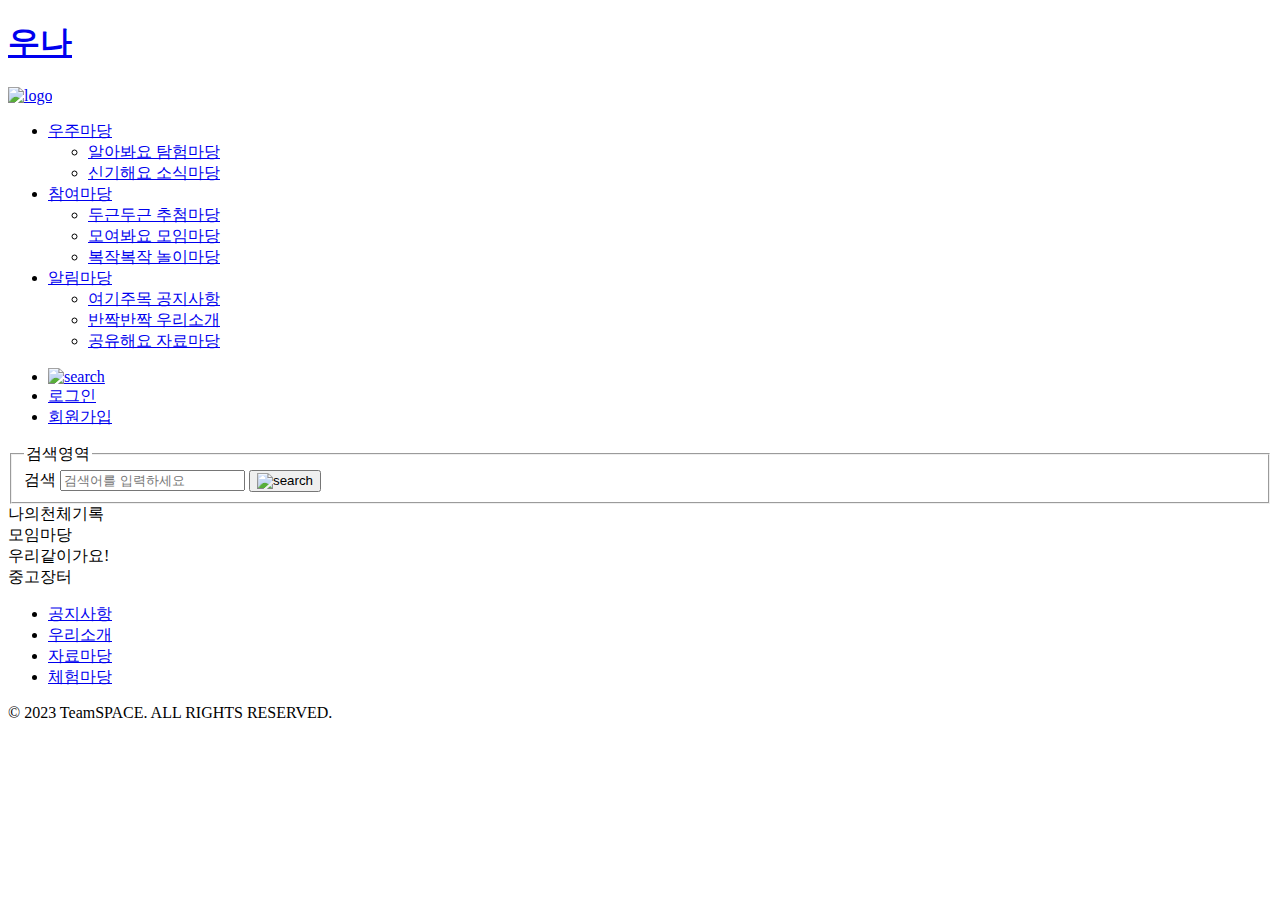
<file: src/main/resources/templates/index.html>
<!DOCTYPE html>
<html lang="en" xmlns:th="http://www.thymeleaf.org">
<head>
    <meta charset="UTF-8">
    <title>paging</title>
    <link rel="stylesheet" th:href="@{/css/reset.css}"/>
    <link rel="stylesheet" th:href="@{/css/header_footer.css}"/>
    <link rel="stylesheet" th:href="@{/css/index.css}"/>
    <link rel="shortcut icon" type="image/icon" sizes="32*32" th:href="@{/images/header/logoSample2.png}"/>
    <!-- jquery cdn -->
    <script src="https://code.jquery.com/jquery-3.6.3.min.js" integrity="sha256-pvPw+upLPUjgMXY0G+8O0xUf+/Im1MZjXxxgOcBQBXU=" crossorigin="anonymous"></script>
    <script th:src="@{/js/header_footer.js}"></script>
    <script th:src="@{/js/index.js}"></script>
</head>
<body>

<!-------------------- [S] #wrap -------------------->
<div id="wrap">

    <!---------- [S] header ---------->
    <header>
        <div class="home">
            <h1>
                <a href="#">우나</a>
            </h1>
            <div class="logo">
                <a href="#">
                    <img class="main_logo_img" th:src="@{/images/header/logoSample2.png}" alt="logo">
                </a>
            </div>
        </div>
        <nav>
            <ul class="tMenu">
                <li class="menu menu1">
                    <a href="#" class="hover_a hover_a1">우주마당</a>
                    <ul class="subMenu subMenu1">
                        <li class="smenu"><a href="#">알아봐요 탐험마당</a></li>
                        <li class="smenu"><a href="#">신기해요 소식마당</a></li>
                    </ul>
                </li>
                <li id="top_menu2" class="menu menu2">
                    <a href="#" class="hover_a hover_a2" >참여마당</a>
                    <ul class="subMenu subMenu2">
                        <li class="smenu"><a href="#">두근두근 추첨마당</a></li>
                        <li class="smenu"><a href="http://localhost:8082/">모여봐요 모임마당</a></li>
                        <li class="smenu"><a href="#">복작복작 놀이마당</a></li>
                    </ul>
                </li>
                <li class="menu menu3">
                    <a href="#" class="hover_a hover_a3">알림마당</a>
                    <ul class="subMenu subMenu3">
                        <li class="smenu"><a href="#">여기주목 공지사항</a></li>
                        <li class="smenu"><a href="#">반짝반짝 우리소개</a></li>
                        <li class="smenu"><a href="#">공유해요 자료마당</a></li>
                    </ul>
                </li>
            </ul>
        </nav>
        <div id="login_area">
            <ul>
                <li class="srch_btn"><a href="#"><img class="srch_img" th:src="@{/images/search.png}" alt="search"></a></li>
                <li><a href="#">로그인</a></li>
                <li><a href="#">회원가입</a></li>
            </ul>
        </div>
        <div id="header_search">
            <form action="#" method="post" name="search">
                <fieldset>
                    <legend>검색영역</legend>
                    <label for="srch" class="hidden">검색</label>
                    <input type="search" id="srch" placeholder="검색어를 입력하세요">
                    <button type="submit" class="srch_btn"><img th:src="@{/images/search.png}" alt="search"></button>
                </fieldset>
            </form>
        </div>
    </header>
    <!---------- [E] header ---------->

    <!---------- [S] #container ---------->
    <div id="dep_menu_wrap">
        <div class="first_menu_wrap menu_wrap">
            <div class="hexagon hexagon_hover hexagon1">나의천체기록</div>
            <div class="hexagon hexagon2"><a href="#" class="hexagon_a"></a></div>
        </div>
        <div class="second_menu_wrap menu_wrap">
            <div class="hexagon hexagon3"></div>
            <div class="hexagon hexagon_title">모임마당</div> <!-- 타이틀은 hover시 효과없음 -->
            <div class="hexagon hexagon_hover hexagon5" onclick="pagingReq()">우리같이가요!</div>
        </div>
        <div class="third_menu_wrap menu_wrap">
            <div class="hexagon hexagon_hover hexagon6">중고장터</div>
            <div class="hexagon hexagon7"></div>
        </div>
    </div>

    <!---------- [E] container ---------->
    <!---------- [S] footer ---------->
    <footer>
        <div id="footer_link">
            <ul>
                <li><a href="#">공지사항</a></li>
                <li><a href="#">우리소개</a></li>
                <li><a href="#">자료마당</a></li>
                <li><a href="#">체험마당</a></li>
            </ul>
        </div>
        <p class="copyright">
            &copy; 2023 TeamSPACE. ALL RIGHTS RESERVED.
        </p>
    </footer>
    <!---------- [E] footer ---------->
</div>
<!-------------------- [E] #wrap -------------------->

</body>
    <script>
        // function saveReq() {
        //
        // }
        const saveReq = () => {
            location.href="/board/save";
        }
        const ListReq = () => {
            location.href="/board/";
        }

        const pagingReq = () => {
            location.href="/board/paging";
        }

    </script>
</html>
</file>
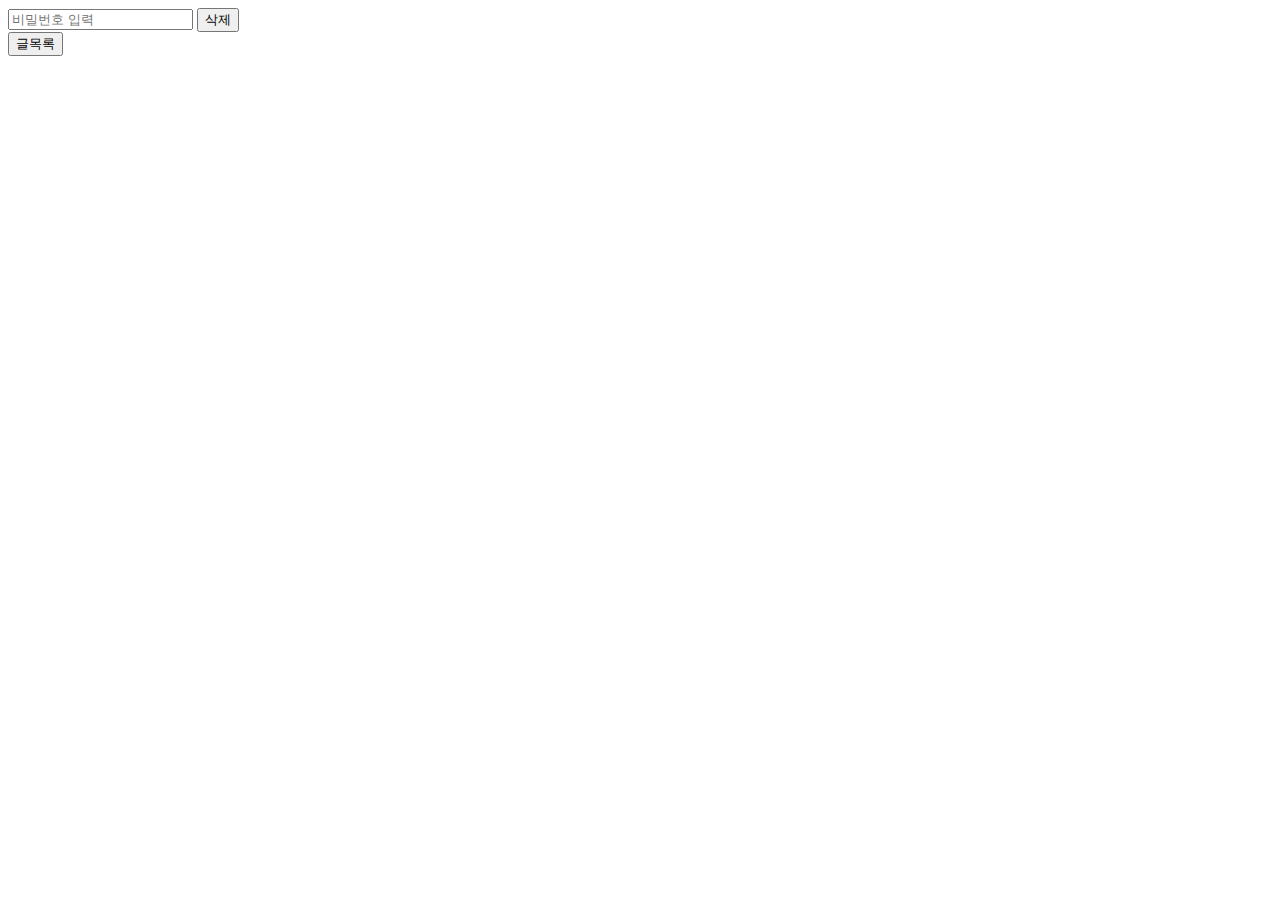
<file: src/main/resources/templates/delete.html>
<!DOCTYPE html>
<html lang="en" xmlns:th="http://www.thymeleaf.org">
<head>
    <meta charset="UTF-8">
    <title>delete</title>
    <link rel="stylesheet" th:href="@{/css/reset.css}"/>
    <link rel="stylesheet" th:href="@{/css/delete.css}"/>
    <link rel="shortcut icon" type="image/icon" sizes="32*32" th:href="@{/images/header/logoSample2.png}"/>
    <script src="https://code.jquery.com/jquery-3.6.3.min.js" integrity="sha256-pvPw+upLPUjgMXY0G+8O0xUf+/Im1MZjXxxgOcBQBXU=" crossorigin="anonymous"></script>
</head>
<body>
<form action="/board/delete" method="post" name="deleteForm">
    <input type="hidden" name="postId" th:value="${postId}">
    <input type="password" placeholder="비밀번호 입력" name="boardPass" id="boardPass" class="boardPass">
    <input type="button" value="삭제" class="on" onclick="boardDelete()">
    </form>

    <button onclick="listReq()" class="view_list">글목록</button>

</body>
<script th:inline="javascript">
    const boardDelete = () => {
        const pass = [[${boardDelete.boardPass}]]; <!-- db에서 가져온 기존 비밀번호-->
        const inputPass = document.getElementById("boardPass").value; <!-- 사용자가 입력한 비밀번호-->
        if (pass == inputPass) {
            document.deleteForm.submit();
        } else {
            alert("비밀번호가 일치하지 않습니다!");
        }
    }

    const listReq = () => {
        console.log("목록 요청");
        const page = [[${page}]];
        location.href = "/board/paging";
    }




</script>
</html>
</file>
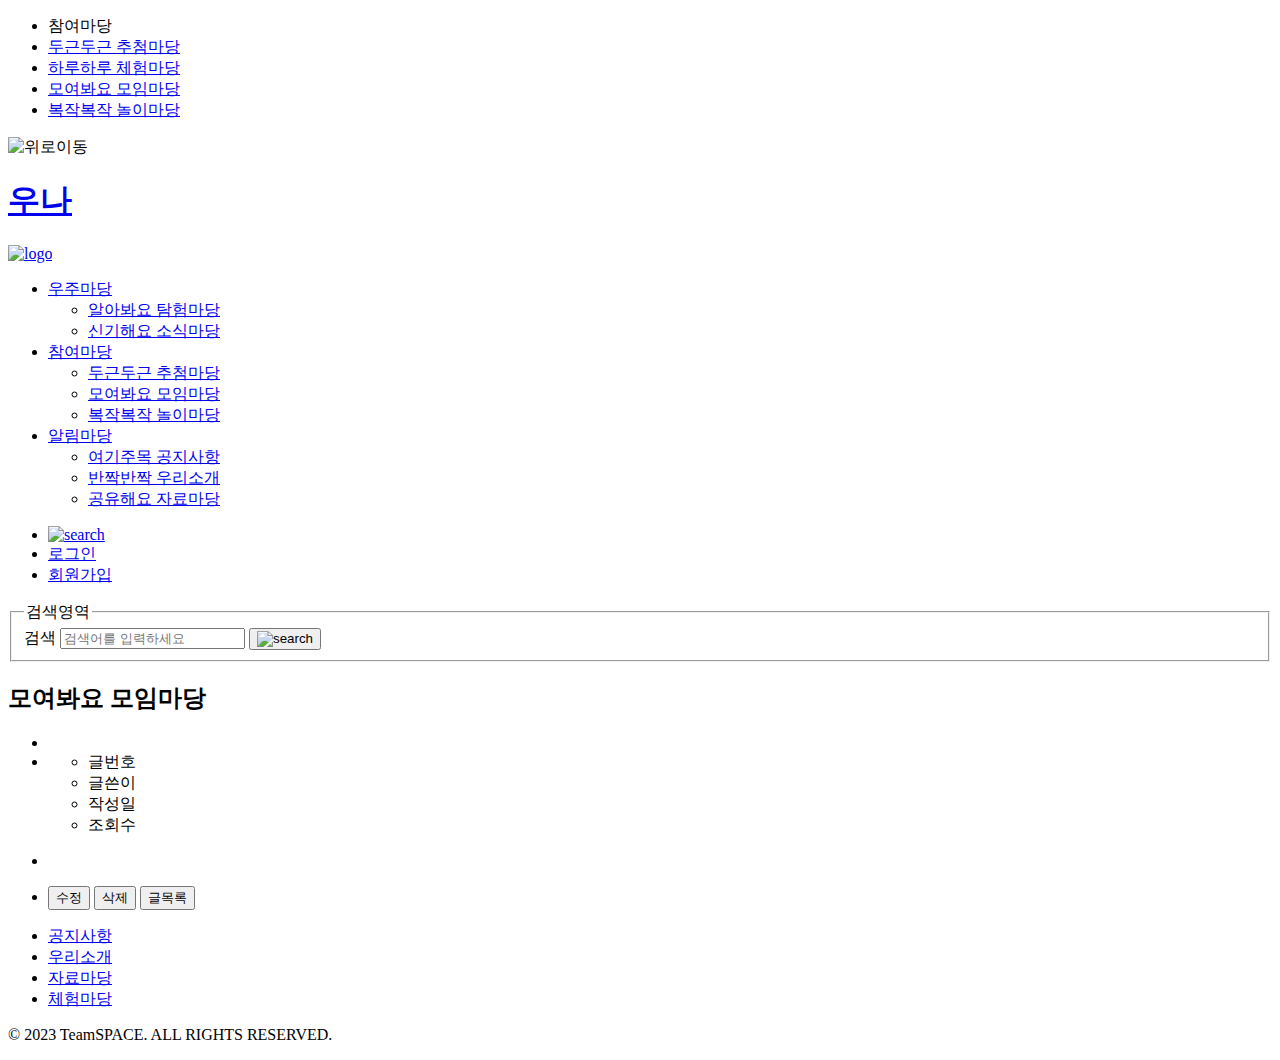
<file: src/main/resources/templates/detail.html>
<!DOCTYPE html>
<html lang="en" xmlns:th="http://www.thymeleaf.org">
<head>
  <meta charset="UTF-8">
  <title>detail</title>
  <link rel="stylesheet" th:href="@{/css/reset.css}"/>
  <link rel="stylesheet" th:href="@{/css/header_footer.css}"/>
  <link rel="stylesheet" th:href="@{/css/bookmark.css}"/>
  <link rel="stylesheet" th:href="@{/css/detail.css}"/>
  <link rel="shortcut icon" type="image/icon" sizes="32*32" th:href="@{/images/header/logoSample2.png}"/>
  <!-- jquery cdn -->
  <script src="https://code.jquery.com/jquery-3.6.3.min.js" integrity="sha256-pvPw+upLPUjgMXY0G+8O0xUf+/Im1MZjXxxgOcBQBXU=" crossorigin="anonymous"></script>
  <script th:src="@{/js/header_footer.js}"></script>
  <script th:src="@{/js/bookmark.js}"></script>
</head>
<body>

<!-------------------- [S] #wrap -------------------->
<div id="wrap">
  <!-- bookmark_menu -->
  <div id="bookmark_div_wrap">
    <ul id="bookmark_ul">
      <li class="bookmark_li bk_title">참여마당</li>
      <li class="bookmark_li bk_li_1"><a href="#">두근두근 추첨마당</a></li>
      <li class="bookmark_li bk_li_2"><a href="#">하루하루 체험마당</a></li>
      <li class="bookmark_li bk_li_3"><a href="http://localhost:8082/">모여봐요 모임마당</a></li>
      <li class="bookmark_li bk_li_4"><a href="#">복작복작 놀이마당</a></li>
    </ul>
    <!-- <div id="bookmark_sub_title"><span>참여마당</span></div> -->
  </div>
  <div id="go_up_div">
    <img th:src="@{/images/go_up.png}" alt="위로이동" class="go_up_img"/>
  </div>
  <!---------- [S] header ---------->
  <header>
    <div class="home">
      <h1>
        <a href="#">우나</a>
      </h1>
      <div class="logo">
        <a href="#">
          <img class="main_logo_img" th:src="@{/images/header/logoSample2.png}" alt="logo">
        </a>
      </div>
    </div>
    <nav>
      <ul class="tMenu">
        <li class="menu menu1">
          <a href="#" class="hover_a hover_a1">우주마당</a>
          <ul class="subMenu subMenu1">
            <li class="smenu"><a href="#">알아봐요 탐험마당</a></li>
            <li class="smenu"><a href="#">신기해요 소식마당</a></li>
          </ul>
        </li>
        <li id="top_menu2" class="menu menu2">
          <a href="#" class="hover_a hover_a2" >참여마당</a>
          <ul class="subMenu subMenu2">
            <li class="smenu"><a href="#">두근두근 추첨마당</a></li>
            <li class="smenu"><a href="http://localhost:8082/">모여봐요 모임마당</a></li>
            <li class="smenu"><a href="#">복작복작 놀이마당</a></li>
          </ul>
        </li>
        <li class="menu menu3">
          <a href="#" class="hover_a hover_a3">알림마당</a>
          <ul class="subMenu subMenu3">
            <li class="smenu"><a href="#">여기주목 공지사항</a></li>
            <li class="smenu"><a href="#">반짝반짝 우리소개</a></li>
            <li class="smenu"><a href="#">공유해요 자료마당</a></li>
          </ul>
        </li>
      </ul>
    </nav>
    <div id="login_area">
      <ul>
        <li class="srch_btn"><a href="#"><img class="srch_img" th:src="@{/images/search.png}" alt="search"></a></li>
        <li><a href="#">로그인</a></li>
        <li><a href="#">회원가입</a></li>
      </ul>
    </div>
    <div id="header_search">
      <form action="#" method="post" name="search">
        <fieldset>
          <legend>검색영역</legend>
          <label for="srch" class="hidden">검색</label>
          <input type="search" id="srch" placeholder="검색어를 입력하세요">
          <button type="submit" class="srch_btn"><img th:src="@{/images/search.png}" alt="search"></button>
        </fieldset>
      </form>
    </div>
  </header>
  <!---------- [E] header ---------->
  <!-- h2 title and BG img div -->
  <div id="title_bg_wrap" th:style=" 'background-image: url(/images/bg_sample3.jpg)' ">
    <h2 id="sub_page_h2">모여봐요 모임마당</h2>
  </div>
  <!---------- [S] #container ---------->

  <div class="view_wrap">
    <ul class="view_detail">
      <li class="view_title" th:text="${board.boardTitle}">

      </li>
      <li class="view_info">
        <ul class="view_info_detail">
          <li class="view_num">
            <span class="point">글번호</span>
            <span th:text="${board.id}"></span>
          </li>
          <li class="writer">
            <span class="point">글쓴이</span>
            <span th:text="${board.boardWriter}"></span>
          </li>
          <li class="write_date">
            <span class="point">작성일</span>
            <span th:text="${board.boardCreatedTime}"></span>
          </li>
          <li class="view_count">
            <span class="point">조회수</span>
            <span th:text="${board.boardHits}"></span>
          </li>
        </ul>
      </li>
      <li class="view_content" >
            <P th:text="${board.boardContents}"></P>
      </li>

      <li class="view_btn_wrap">
        <button onclick="updateReq()" class="view_modify">수정</button>
        <button onclick="deleteReq()" class="view_delete">삭제</button>
        <button onclick="listReq()" class="view_list">글목록</button>
      </li>
    </ul>
  </div>

  <!---------- [E] container ---------->
  <!---------- [S] footer ---------->
  <footer>
    <div id="footer_link">
      <ul>
        <li><a href="#">공지사항</a></li>
        <li><a href="#">우리소개</a></li>
        <li><a href="#">자료마당</a></li>
        <li><a href="#">체험마당</a></li>
      </ul>
    </div>
    <p class="copyright">
      &copy; 2023 TeamSPACE. ALL RIGHTS RESERVED.
    </p>
  </footer>
  <!---------- [E] footer ---------->
</div>
<!-------------------- [E] #wrap -------------------->


</body>
<script th:inline="javascript">
  const listReq = () => {
    console.log("목록 요청");
    const page = [[${page}]];
    location.href = "/board/paging?page="+page;
  }
  const updateReq = () => {
    console.log("수정 요청");
    const id = [[${board.id}]];
    location.href = "/board/update/" + id;
  }

  const deleteReq = () => {
    console.log("삭제 요청");
    const id = [[${board.id}]];
    location.href = "/board/delete/" + id;
  }
</script>
</html>
</file>
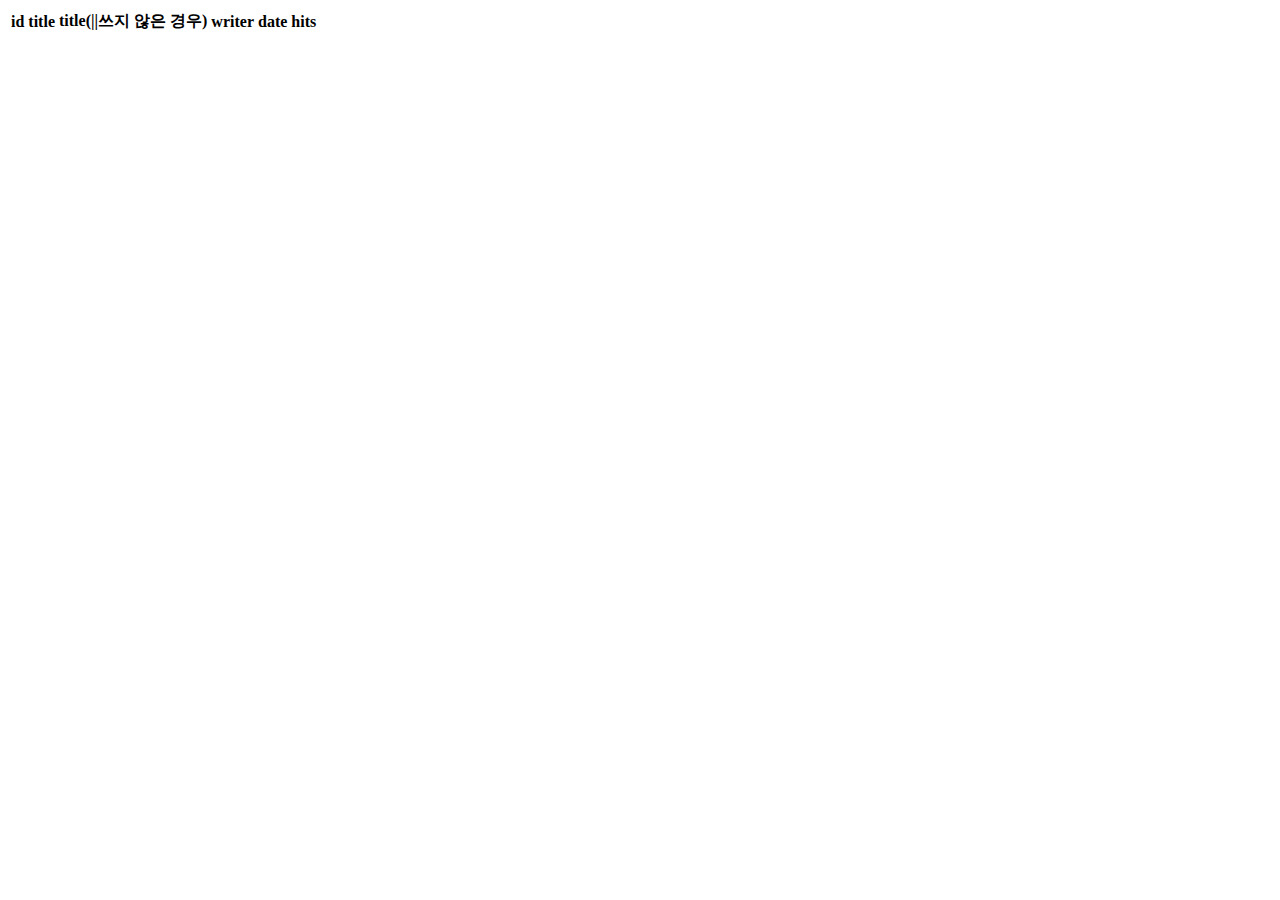
<file: src/main/resources/templates/list.html>
<!DOCTYPE html>
<html lang="en" xmlns:th="http://www.thymeleaf.org">
<head>
  <meta charset="UTF-8">
  <title>list</title>
</head>
<body>
<table>
  <tr>
    <th>id</th>
    <th>title</th>
    <th>title(||쓰지 않은 경우)</th>
    <th>writer</th>
    <th>date</th>
    <th>hits</th>
  </tr>
  <!--boardList : 컨트롤로에서 데이터를 담음, 반복대상
  th each : for each와 같음 , for문 tr ~ /tr까지
  board : 변수개념 , 하나씩 접근-->
  <tr th:each="board: ${boardList}">
    <td th:text="${board.id}"></td>
    <td><a th:href="@{|/board/${board.id}|}" th:text="${board.boardTitle}"></a></td>
    <td><a th:href="@{/board/${board.id}}" th:text="${board.boardTitle}"></a></td>
    <td th:text="${board.boardWriter}"></td>
    <td th:text="*{#temporals.format(board.boardCreatedTime, 'yyyy-MM-dd HH:mm:ss')}"></td>
    <td th:text="${board.boardHits}"></td>
  </tr>
</table>
</body>
</html>
</file>
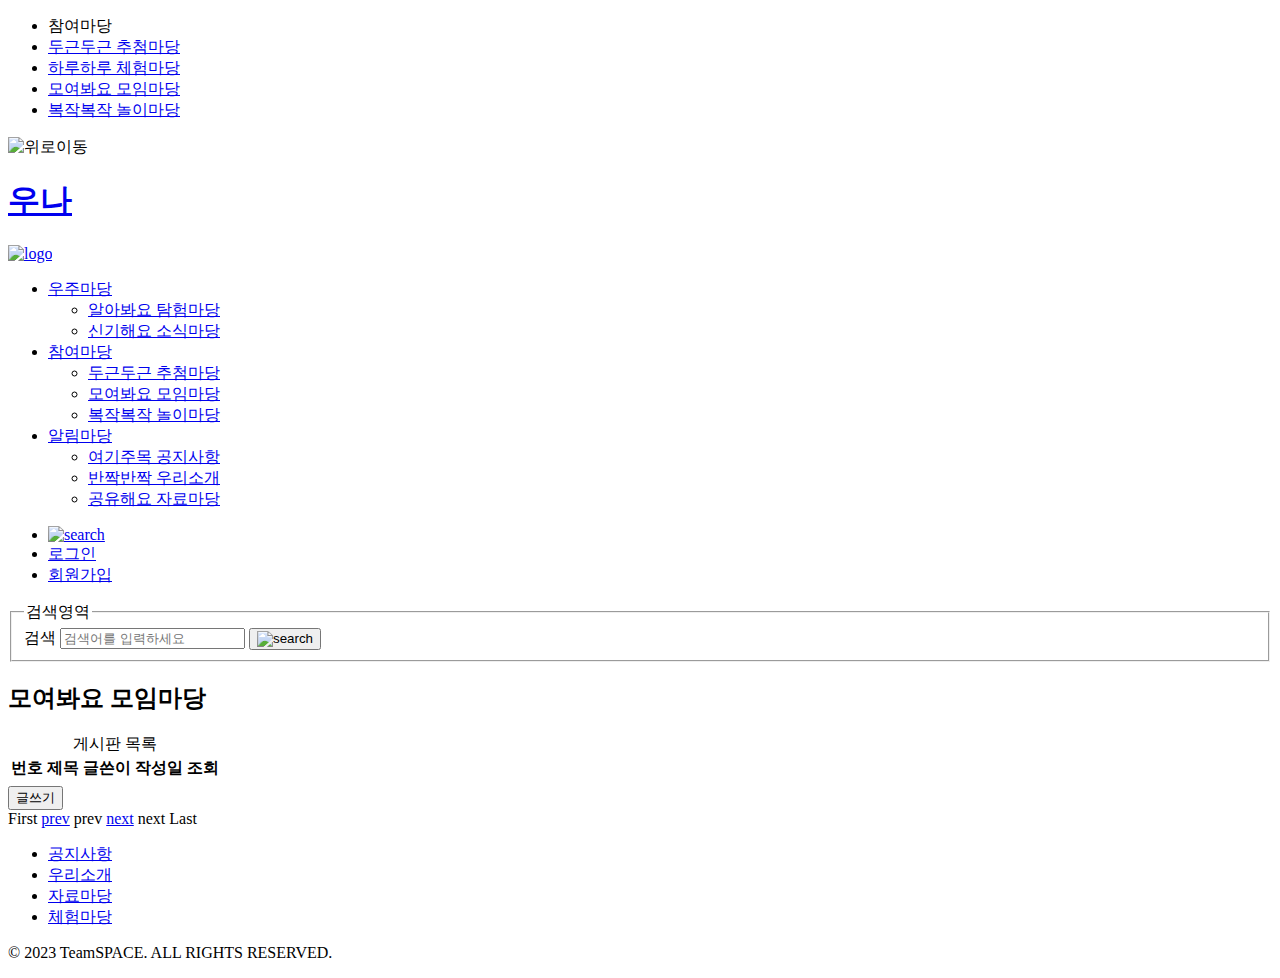
<file: src/main/resources/templates/paging.html>
<!DOCTYPE html>
<html lang="en" xmlns:th="http://www.thymeleaf.org">
<head>
    <meta charset="UTF-8">
    <title>paging</title>
    <link rel="stylesheet" th:href="@{/css/reset.css}"/>
    <link rel="stylesheet" th:href="@{/css/header_footer.css}"/>
    <link rel="stylesheet" th:href="@{/css/bookmark.css}"/>
    <link rel="stylesheet" th:href="@{/css/paging.css}"/>
    <link rel="shortcut icon" type="image/icon" sizes="32*32" th:href="@{/images/header/logoSample2.png}"/>
    <!-- jquery cdn -->
    <script src="https://code.jquery.com/jquery-3.6.3.min.js" integrity="sha256-pvPw+upLPUjgMXY0G+8O0xUf+/Im1MZjXxxgOcBQBXU=" crossorigin="anonymous"></script>
    <script th:src="@{/js/header_footer.js}"></script>
    <script th:src="@{/js/bookmark.js}"></script>
</head>
<body>

<!-------------------- [S] #wrap -------------------->
<div id="wrap">
    <!-- bookmark_menu -->
    <div id="bookmark_div_wrap">
        <ul id="bookmark_ul">
            <li class="bookmark_li bk_title">참여마당</li>
            <li class="bookmark_li bk_li_1"><a href="#">두근두근 추첨마당</a></li>
            <li class="bookmark_li bk_li_2"><a href="#">하루하루 체험마당</a></li>
            <li class="bookmark_li bk_li_3" ><a href="http://localhost:8082/">모여봐요 모임마당</a></li>
            <li class="bookmark_li bk_li_4"><a href="#">복작복작 놀이마당</a></li>
        </ul>
        <!-- <div id="bookmark_sub_title"><span>참여마당</span></div> -->
    </div>
    <div id="go_up_div">
        <img th:src="@{/images/go_up.png}" alt="위로이동" class="go_up_img"/>
    </div>
    <!---------- [S] header ---------->
    <header>
        <div class="home">
            <h1>
                <a href="#">우나</a>
            </h1>
            <div class="logo">
                <a href="#">
                    <img class="main_logo_img" th:src="@{/images/header/logoSample2.png}" alt="logo">
                </a>
            </div>
        </div>
        <nav>
            <ul class="tMenu">
                <li class="menu menu1">
                    <a href="#" class="hover_a hover_a1">우주마당</a>
                    <ul class="subMenu subMenu1">
                        <li class="smenu"><a href="#">알아봐요 탐험마당</a></li>
                        <li class="smenu"><a href="#">신기해요 소식마당</a></li>
                    </ul>
                </li>
                <li id="top_menu2" class="menu menu2">
                    <a href="#" class="hover_a hover_a2" >참여마당</a>
                    <ul class="subMenu subMenu2">
                        <li class="smenu"><a href="#">두근두근 추첨마당</a></li>
                        <li class="smenu"><a href="http://localhost:8082/">모여봐요 모임마당</a></li>
                        <li class="smenu"><a href="#">복작복작 놀이마당</a></li>
                    </ul>
                </li>
                <li class="menu menu3">
                    <a href="#" class="hover_a hover_a3">알림마당</a>
                    <ul class="subMenu subMenu3">
                        <li class="smenu"><a href="#">여기주목 공지사항</a></li>
                        <li class="smenu"><a href="#">반짝반짝 우리소개</a></li>
                        <li class="smenu"><a href="#">공유해요 자료마당</a></li>
                    </ul>
                </li>
            </ul>
        </nav>
        <div id="login_area">
            <ul>
                <li class="srch_btn"><a href="#"><img class="srch_img" th:src="@{/images/search.png}" alt="search"></a></li>
                <li><a href="#">로그인</a></li>
                <li><a href="#">회원가입</a></li>
            </ul>
        </div>
        <div id="header_search">
            <form action="#" method="post" name="search">
                <fieldset>
                    <legend>검색영역</legend>
                    <label for="srch" class="hidden">검색</label>
                    <input type="search" id="srch" placeholder="검색어를 입력하세요">
                    <button type="submit" class="srch_btn"><img th:src="@{/images/search.png}" alt="search"></button>
                </fieldset>
            </form>
        </div>
    </header>
    <!---------- [E] header ---------->
    <!-- h2 title and BG img div -->
    <div id="title_bg_wrap" th:style=" 'background-image: url(/images/bg_sample3.jpg)' ">
        <h2 id="sub_page_h2">모여봐요 모임마당</h2>
    </div>
    <!---------- [S] #container ---------->
<div class="board_list_wrap">
    <div class="board_table_wrap">
    <table class="board_list">
    <caption>게시판 목록</caption>
    <thead>
    <tr>
        <th>번호</th>
        <th>제목</th>
        <th>글쓴이</th>
        <th>작성일</th>
        <th>조회</th>
    </tr>
    </thead>

    <tbody>
    <tr th:each="board: ${boardList}">
        <td th:text="${board.id}"></td>
        <!-- (page=${boardList.number + 1}) : 상세 조회를 할 때 페이지 번호를 가져가서 보여줌-->
        <td><a th:href="@{/board/{id}(page=${boardList.number + 1},id=${board.id})}" th:text="${board.boardTitle}" class="tit"></a></td>
        <td th:text="${board.boardWriter}"></td>
        <td th:text="*{#temporals.format(board.boardCreatedTime, 'yyyy-MM-dd HH:mm:ss')}"></td>
        <td th:text="${board.boardHits}"></td>
    </tr>
    </tbody>
</table>

<div class="board_btn_wrap">
<button onclick="saveReq()" class="board_write_btn">글쓰기</button>
</div>


<div class="paging">
<!-- 첫번째 페이지로 이동 -->
<!-- /board/paging?page=1 -->
<a th:href="@{/board/paging(page=1)}">First</a>
<!-- 이전 링크 활성화 비활성화 -->
<!-- boardList.getNumber() 사용자:2페이지 getNumber()=1 -->
    <a th:if="${boardList.first}" href="#">prev</a>
    <a th:if="${!boardList.first}" th:href="@{/board/paging(page=${boardList.number})}">prev</a>

<!-- 페이지 번호 링크(현재 페이지는 숫자만)
        for(int page=startPage; page<=endPage; page++)-->
<span th:each="page: ${#numbers.sequence(startPage, endPage)}">
<!-- 현재페이지는 링크 없이 숫자만 -->
    <span th:if="${page == boardList.number + 1}" th:text="${page}" th:style="'font-weight: bold;'"></span>
    <!-- 현재페이지 번호가 아닌 다른 페이지번호에는 링크를 보여줌 -->
    <span th:unless="${page == boardList.number + 1}">
        <a th:href="@{/board/paging(page=${page})}" th:text="${page}"></a>
    </span>
</span>

<!-- 다음 링크 활성화 비활성화
    사용자: 2페이지, getNumber: 1, 3페이지-->
    <a th:if="${boardList.last}" href="#">next</a>
    <a th:if="${!boardList.last}" th:href="@{/board/paging(page=${boardList.number + 2})}">next</a>
<!-- 마지막 페이지로 이동 -->
<a th:href="@{/board/paging(page=${boardList.totalPages})}">Last</a>
</div>

    </div>
</div>

    <!---------- [E] container ---------->
    <!---------- [S] footer ---------->
    <footer>
        <div id="footer_link">
            <ul>
                <li><a href="#">공지사항</a></li>
                <li><a href="#">우리소개</a></li>
                <li><a href="#">자료마당</a></li>
                <li><a href="#">체험마당</a></li>
            </ul>
        </div>
        <p class="copyright">
            &copy; 2023 TeamSPACE. ALL RIGHTS RESERVED.
        </p>
    </footer>
    <!---------- [E] footer ---------->
</div>
<!-------------------- [E] #wrap -------------------->

</body>
<script>
    const saveReq = () => {
        location.href = "/board/save";
    }


</script>
</html>
</file>
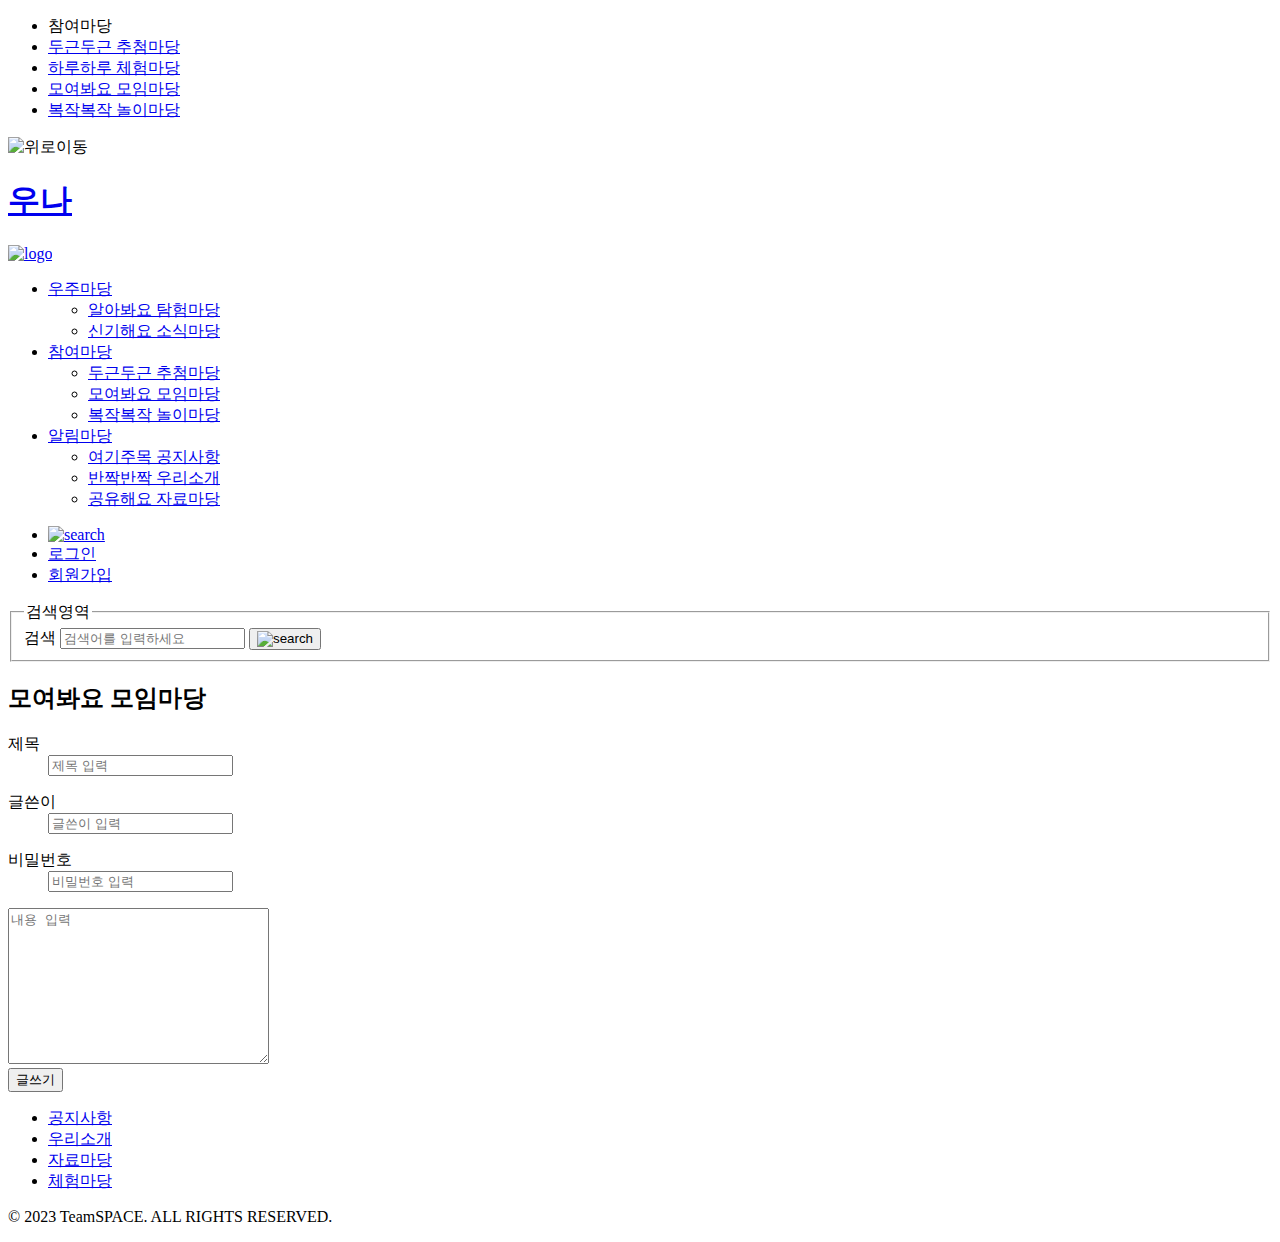
<file: src/main/resources/templates/save.html>
<!DOCTYPE html>
<html lang="en" xmlns:th="http://www.thymeleaf.org">
<head>
  <meta charset="UTF-8">
  <title>save</title>
  <link rel="stylesheet" th:href="@{/css/reset.css}"/>
  <link rel="stylesheet" th:href="@{/css/header_footer.css}"/>
  <link rel="stylesheet" th:href="@{/css/bookmark.css}"/>
  <link rel="stylesheet" th:href="@{/css/save.css}"/>
  <link rel="shortcut icon" type="image/icon" sizes="32*32" th:href="@{/images/header/logoSample2.png}"/>
  <!-- jquery cdn -->
  <script src="https://code.jquery.com/jquery-3.6.3.min.js" integrity="sha256-pvPw+upLPUjgMXY0G+8O0xUf+/Im1MZjXxxgOcBQBXU=" crossorigin="anonymous"></script>
  <script th:src="@{/js/header_footer.js}"></script>
  <script th:src="@{/js/bookmark.js}"></script>
</head>
<body>

<!-------------------- [S] #wrap -------------------->
<div id="wrap">
  <!-- bookmark_menu -->
  <div id="bookmark_div_wrap">
    <ul id="bookmark_ul">
      <li class="bookmark_li bk_title">참여마당</li>
      <li class="bookmark_li bk_li_1"><a href="#">두근두근 추첨마당</a></li>
      <li class="bookmark_li bk_li_2"><a href="#">하루하루 체험마당</a></li>
      <li class="bookmark_li bk_li_3"><a href="http://localhost:8082/">모여봐요 모임마당</a></li>
      <li class="bookmark_li bk_li_4"><a href="#">복작복작 놀이마당</a></li>
    </ul>
    <!-- <div id="bookmark_sub_title"><span>참여마당</span></div> -->
  </div>
  <div id="go_up_div">
    <img th:src="@{/images/go_up.png}" alt="위로이동" class="go_up_img"/>
  </div>
  <!---------- [S] header ---------->
  <header>
    <div class="home">
      <h1>
        <a href="#">우나</a>
      </h1>
      <div class="logo">
        <a href="#">
          <img class="main_logo_img" th:src="@{/images/header/logoSample2.png}" alt="logo">
        </a>
      </div>
    </div>
    <nav>
      <ul class="tMenu">
        <li class="menu menu1">
          <a href="#" class="hover_a hover_a1">우주마당</a>
          <ul class="subMenu subMenu1">
            <li class="smenu"><a href="#">알아봐요 탐험마당</a></li>
            <li class="smenu"><a href="#">신기해요 소식마당</a></li>
          </ul>
        </li>
        <li id="top_menu2" class="menu menu2">
          <a href="#" class="hover_a hover_a2" >참여마당</a>
          <ul class="subMenu subMenu2">
            <li class="smenu"><a href="#">두근두근 추첨마당</a></li>
            <li class="smenu"><a href="http://localhost:8082/">모여봐요 모임마당</a></li>
            <li class="smenu"><a href="#">복작복작 놀이마당</a></li>
          </ul>
        </li>
        <li class="menu menu3">
          <a href="#" class="hover_a hover_a3">알림마당</a>
          <ul class="subMenu subMenu3">
            <li class="smenu"><a href="#">여기주목 공지사항</a></li>
            <li class="smenu"><a href="#">반짝반짝 우리소개</a></li>
            <li class="smenu"><a href="#">공유해요 자료마당</a></li>
          </ul>
        </li>
      </ul>
    </nav>
    <div id="login_area">
      <ul>
        <li class="srch_btn"><a href="#"><img class="srch_img" th:src="@{/images/search.png}" alt="search"></a></li>
        <li><a href="#">로그인</a></li>
        <li><a href="#">회원가입</a></li>
      </ul>
    </div>
    <div id="header_search">
      <form action="#" method="post" name="search">
        <fieldset>
          <legend>검색영역</legend>
          <label for="srch" class="hidden">검색</label>
          <input type="search" id="srch" placeholder="검색어를 입력하세요">
          <button type="submit" class="srch_btn"><img th:src="@{/images/search.png}" alt="search"></button>
        </fieldset>
      </form>
    </div>
  </header>
  <!---------- [E] header ---------->
  <!-- h2 title and BG img div -->
  <div id="title_bg_wrap" th:style=" 'background-image: url(/images/bg_sample3.jpg)' ">
    <h2 id="sub_page_h2">모여봐요 모임마당</h2>
  </div>
  <!---------- [S] #container ---------->

<!-- action속성: 목적지(서버주소), method속성: http request method(get, post) -->
  <div class="board_wrap">

    <div class="board_write_wrap">
      <div class="board_write">
        <form action="/board/save" method="post" enctype="multipart/form-data">
          <div class="title">
            <dl>
              <dt>제목</dt>
              <dd><input type="text" placeholder="제목 입력" name="boardTitle"></dd>
            </dl>
          </div>
          <div class="info">
            <dl>
              <dt>글쓴이</dt>
              <dd><input type="text" placeholder="글쓴이 입력" name="boardWriter"></dd>
            </dl>
            <dl>
              <dt>비밀번호</dt>
              <dd><input type="password" placeholder="비밀번호 입력" name="boardPass"></dd>
            </dl>
          </div>
          <div class="cont">
            <textarea placeholder="내용 입력" name="boardContents" cols="30" rows="10" spellcheck="false"></textarea>
          </div>
      <div class="bt_wrap">
        <input type="submit" value="글쓰기" class="on" th:style="'cursor : pointer;'">
      </div>
      </form>
      </div>
    </div>
  </div>

  <!---------- [E] container ---------->
  <!---------- [S] footer ---------->
  <footer>
    <div id="footer_link">
      <ul>
        <li><a href="#">공지사항</a></li>
        <li><a href="#">우리소개</a></li>
        <li><a href="#">자료마당</a></li>
        <li><a href="#">체험마당</a></li>
      </ul>
    </div>
    <p class="copyright">
      &copy; 2023 TeamSPACE. ALL RIGHTS RESERVED.
    </p>
  </footer>
  <!---------- [E] footer ---------->
</div>
<!-------------------- [E] #wrap -------------------->

</body>
</html>
</file>
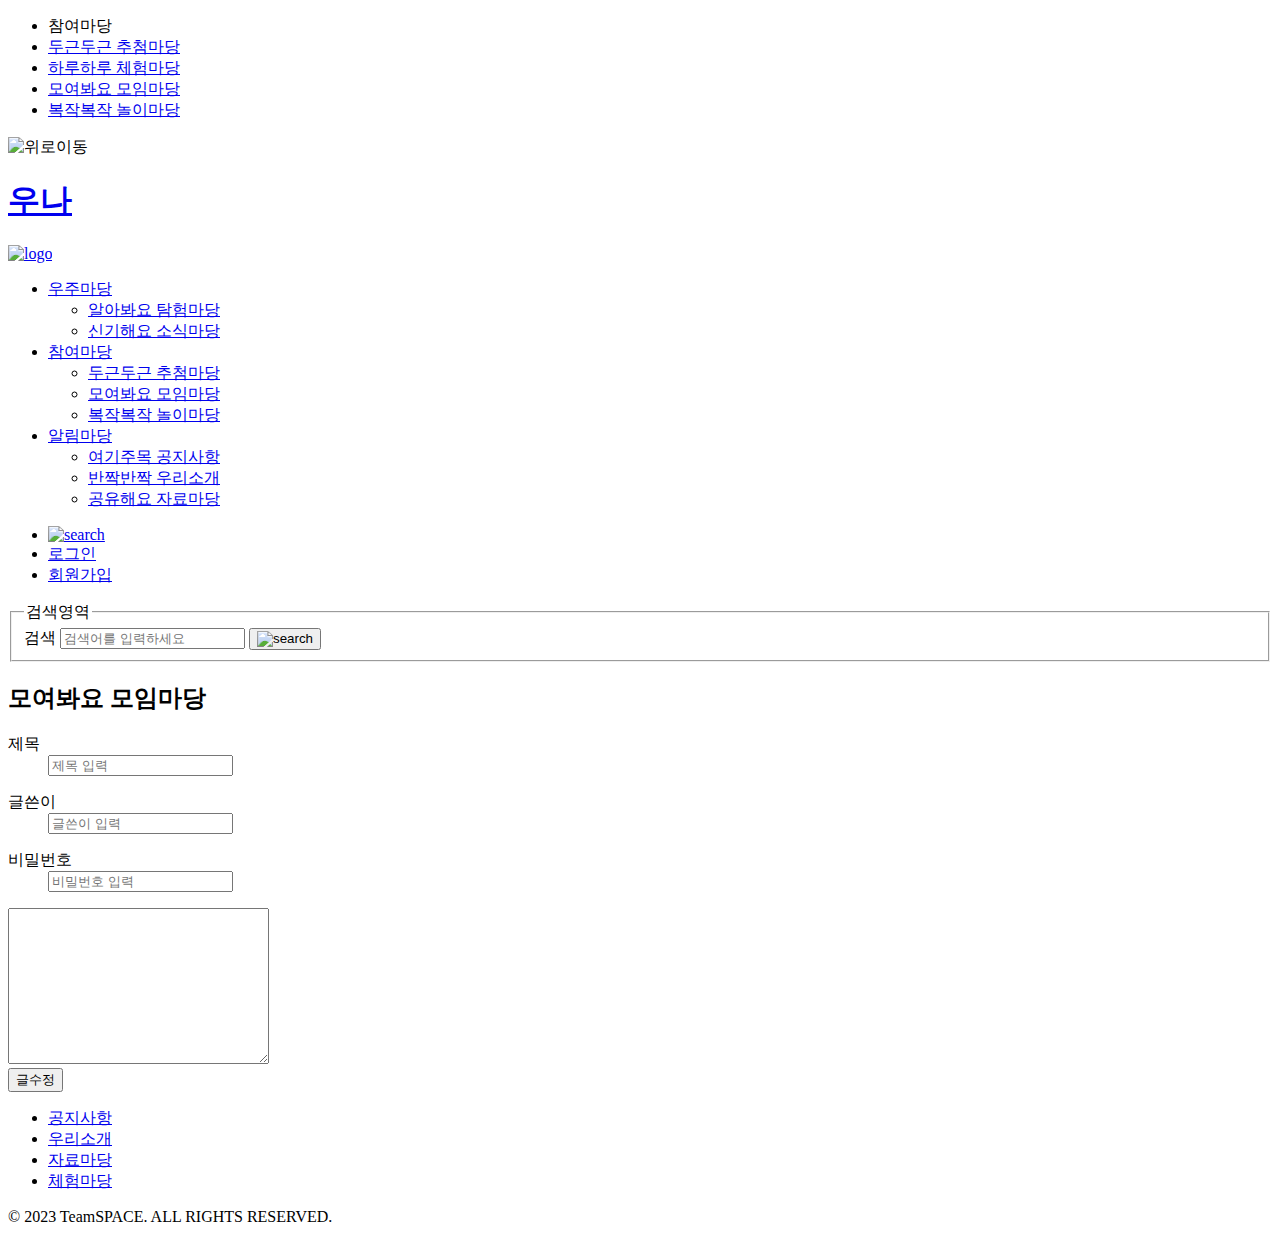
<file: src/main/resources/templates/update.html>
<!DOCTYPE html>
<html lang="en" xmlns:th="http://www.thymeleaf.org">
<head>
  <meta charset="UTF-8">
  <title>update</title>
  <link rel="stylesheet" th:href="@{/css/reset.css}"/>
  <link rel="stylesheet" th:href="@{/css/header_footer.css}"/>
  <link rel="stylesheet" th:href="@{/css/bookmark.css}"/>
  <link rel="stylesheet" th:href="@{/css/update.css}"/>
  <link rel="shortcut icon" type="image/icon" sizes="32*32" th:href="@{/images/header/logoSample2.png}"/>
  <!-- jquery cdn -->
  <script src="https://code.jquery.com/jquery-3.6.3.min.js" integrity="sha256-pvPw+upLPUjgMXY0G+8O0xUf+/Im1MZjXxxgOcBQBXU=" crossorigin="anonymous"></script>
  <script th:src="@{/js/header_footer.js}"></script>
  <script th:src="@{/js/bookmark.js}"></script>
</head>
<body>

<!-------------------- [S] #wrap -------------------->
<div id="wrap">
  <!-- bookmark_menu -->
  <div id="bookmark_div_wrap">
    <ul id="bookmark_ul">
      <li class="bookmark_li bk_title">참여마당</li>
      <li class="bookmark_li bk_li_1"><a href="#">두근두근 추첨마당</a></li>
      <li class="bookmark_li bk_li_2"><a href="#">하루하루 체험마당</a></li>
      <li class="bookmark_li bk_li_3"><a href="http://localhost:8082/">모여봐요 모임마당</a></li>
      <li class="bookmark_li bk_li_4"><a href="#">복작복작 놀이마당</a></li>
    </ul>
    <!-- <div id="bookmark_sub_title"><span>참여마당</span></div> -->
  </div>
  <div id="go_up_div">
    <img th:src="@{/images/go_up.png}" alt="위로이동" class="go_up_img"/>
  </div>
  <!---------- [S] header ---------->
  <header>
    <div class="home">
      <h1>
        <a href="#">우나</a>
      </h1>
      <div class="logo">
        <a href="#">
          <img class="main_logo_img" th:src="@{/images/header/logoSample2.png}" alt="logo">
        </a>
      </div>
    </div>
    <nav>
      <ul class="tMenu">
        <li class="menu menu1">
          <a href="#" class="hover_a hover_a1">우주마당</a>
          <ul class="subMenu subMenu1">
            <li class="smenu"><a href="#">알아봐요 탐험마당</a></li>
            <li class="smenu"><a href="#">신기해요 소식마당</a></li>
          </ul>
        </li>
        <li id="top_menu2" class="menu menu2">
          <a href="#" class="hover_a hover_a2" >참여마당</a>
          <ul class="subMenu subMenu2">
            <li class="smenu"><a href="#">두근두근 추첨마당</a></li>
            <li class="smenu"><a href="http://localhost:8082/">모여봐요 모임마당</a></li>
            <li class="smenu"><a href="#">복작복작 놀이마당</a></li>
          </ul>
        </li>
        <li class="menu menu3">
          <a href="#" class="hover_a hover_a3">알림마당</a>
          <ul class="subMenu subMenu3">
            <li class="smenu"><a href="#">여기주목 공지사항</a></li>
            <li class="smenu"><a href="#">반짝반짝 우리소개</a></li>
            <li class="smenu"><a href="#">공유해요 자료마당</a></li>
          </ul>
        </li>
      </ul>
    </nav>
    <div id="login_area">
      <ul>
        <li class="srch_btn"><a href="#"><img class="srch_img" th:src="@{/images/search.png}" alt="search"></a></li>
        <li><a href="#">로그인</a></li>
        <li><a href="#">회원가입</a></li>
      </ul>
    </div>
    <div id="header_search">
      <form action="#" method="post" name="search">
        <fieldset>
          <legend>검색영역</legend>
          <label for="srch" class="hidden">검색</label>
          <input type="search" id="srch" placeholder="검색어를 입력하세요">
          <button type="submit" class="srch_btn"><img th:src="@{/images/search.png}" alt="search"></button>
        </fieldset>
      </form>
    </div>
  </header>
  <!---------- [E] header ---------->
  <!-- h2 title and BG img div -->
  <div id="title_bg_wrap" th:style=" 'background-image: url(/images/bg_sample3.jpg)' ">
    <h2 id="sub_page_h2">모여봐요 모임마당</h2>
  </div>
  <!---------- [S] #container ---------->

  <div class="board_wrap">

    <div class="board_write_wrap">
      <form action="/board/update" method="post" name="updateForm">
        <div class="board_write">
          <input type="hidden" name="id" th:value="${boardUpdate.id}">
          <div class="title">
            <dl>
              <dt>제목</dt>
              <dd><input type="text" placeholder="제목 입력" name="boardTitle" th:value="${boardUpdate.boardTitle}"></dd>
            </dl>
          </div>
          <div class="info">
            <dl>
              <dt>글쓴이</dt>
              <dd><input type="text" placeholder="글쓴이 입력" name="boardWriter" th:value="${boardUpdate.boardWriter}" readonly></dd>
            </dl>
            <dl>
              <dt>비밀번호</dt>
              <dd><input type="password" placeholder="비밀번호 입력" name="boardPass" id="boardPass"></dd>
            </dl>
          </div>
          <div class="cont">
                    <textarea name="boardContents" placeholder="내용 입력" cols="30" rows="10" th:text="${boardUpdate.boardContents}" spellcheck="false">
                    </textarea>
          </div>
          <input type="hidden" name="boardHits" th:value="${boardUpdate.boardHits}">
        </div>
        <div class="bt_wrap">
          <input type="button" value="글수정" onclick="boardUpdate()" class="on" th:style="'cursor : pointer;'">
        </div>
      </form>
    </div>
  </div>

  <!---------- [E] container ---------->
  <!---------- [S] footer ---------->
  <footer>
    <div id="footer_link">
      <ul>
        <li><a href="#">공지사항</a></li>
        <li><a href="#">우리소개</a></li>
        <li><a href="#">자료마당</a></li>
        <li><a href="#">체험마당</a></li>
      </ul>
    </div>
    <p class="copyright">
      &copy; 2023 TeamSPACE. ALL RIGHTS RESERVED.
    </p>
  </footer>
  <!---------- [E] footer ---------->
</div>
<!-------------------- [E] #wrap -------------------->

</body>
<script th:inline="javascript">
  const boardUpdate = () => {
    const pass = [[${boardUpdate.boardPass}]]; <!-- db에서 가져온 기존 비밀번호-->
    const inputPass = document.getElementById("boardPass").value; <!-- 사용자가 입력한 비밀번호-->
    if (pass == inputPass) {
      document.updateForm.submit();
    } else {
      alert("비밀번호가 일치하지 않습니다!");
    }
  }
</script>

</html>
</file>
